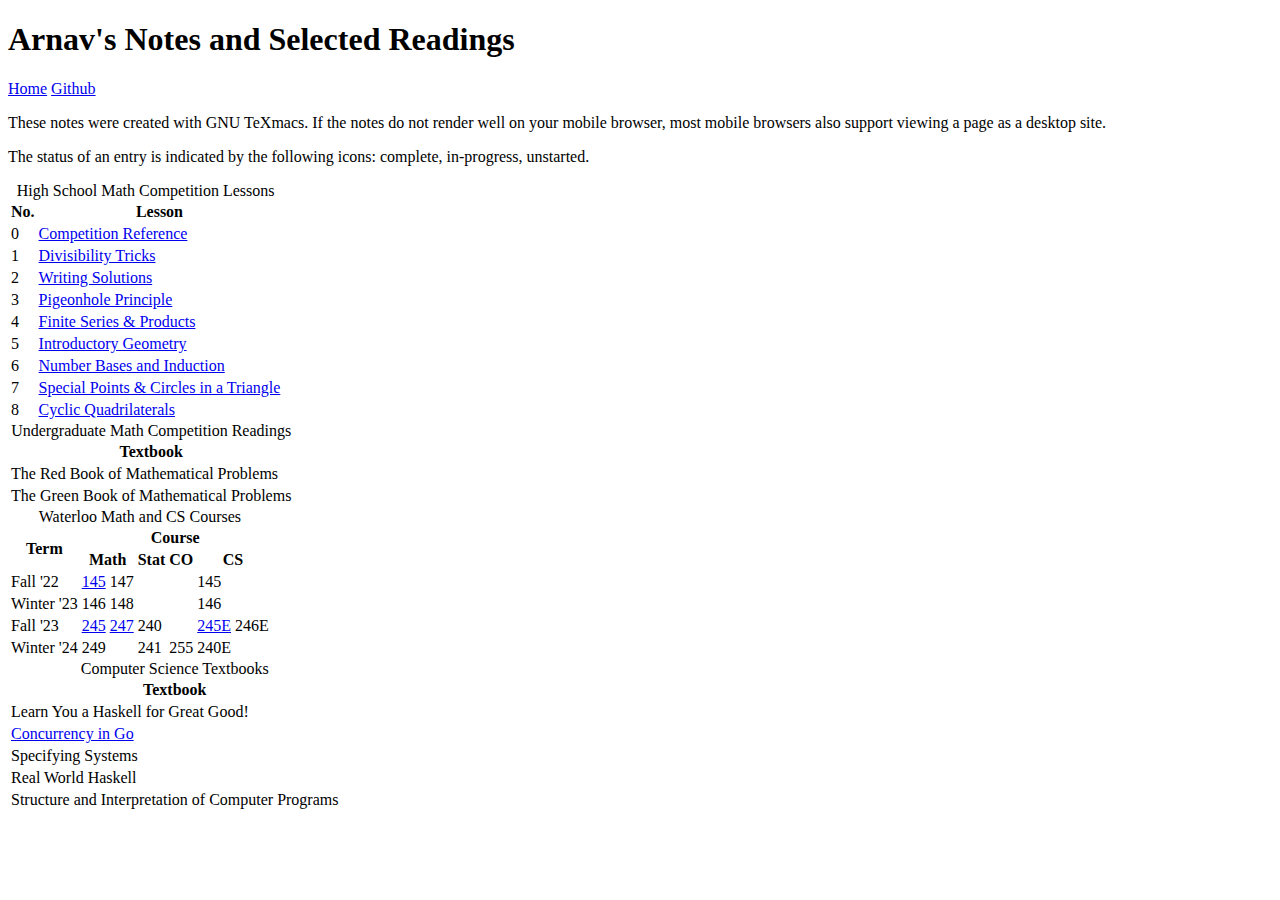
<file: index.html>
<!DOCTYPE html>
<html lang="en">
  <head>
    <title>Notes - Arnav Kumar</title>
    <link rel="stylesheet" href="https://arnavcs.github.io/style.css">
  </head>
  <body>
    <header>
      <h1>Arnav's Notes and Selected Readings</h1>
      <nav>
        <a href="https://arnavcs.github.io">Home</a>
        <a href="https://github.com/arnavcs/notes">Github</a>
      </nav>
    </header>
    <main>
      <p>These notes were created with GNU TeXmacs. If the notes do not render well on your mobile browser, most mobile browsers also support viewing a page as a desktop site.</p>
      <p>The status of an entry is indicated by the following icons: <span class="complete"></span>complete, <span class="in-progress"></span>in-progress, <span class="unstarted"></span>unstarted.</p>
      <section class="table-container">
        <table>
          <caption>High School Math Competition Lessons</caption>
          <thead>
            <tr>
              <th scope=col>No.</th>
              <th scope=col>Lesson</th>
            </tr>
          </thead>
          <tbody>
            <tr>
              <td>0</td>
              <td><span class="in-progress"></span><a href="./competition-notes/00-competition-reference/competition-reference.html">Competition Reference</a></td>
              <!-- IMC-1999-A1 IMC-1999-A3 IMC-2000-A1 MMO-1993-A1 -->
            </tr>
            <tr>
              <td>1</td>
              <td><span class="complete"></span><a href="./competition-notes/01-divisibility-tricks/divisibility-tricks.pdf">Divisibility Tricks</a></td>
              <!-- IMC-1999-A1 IMC-1999-A3 IMC-2000-A1 MMO-1993-A1 -->
            </tr>
            <tr>
              <td>2</td>
              <td><span class="complete"></span><a href="./competition-notes/02-writing-solutions/writing-solutions.pdf">Writing Solutions</a></td>
              <!-- -->
            </tr>
            <tr>
              <td>3</td>
              <td><span class="complete"></span><a href="./competition-notes/03-pigeonhole-principle/pigeonhole-principle.pdf">Pigeonhole Principle</a></td>
              <!-- SUMO-1961-8.4 HMC-1947 -->
            </tr>
            <tr>
              <td>4</td>
              <td><span class="complete"></span><a href="./competition-notes/04-finite-series-and-products/finite-series-and-products.pdf">Finite Series & Products</a></td>
              <!-- IMC-1999-A5 IMC-2009-A6 Brilliant -->
            </tr>
            <tr>
              <td>5</td>
              <td><span class="complete"></span><a href="./competition-notes/05-intro-geometry/intro-geometry.pdf">Introductory Geometry</a></td>
              <!-- IMC-1999-A2 IMC-1999-A4 IMC-1999-A7 IMC-1999-A10 IMC-2000-A7 IMC-2000-A9 -->
            </tr>
            <tr>
              <td>6</td>
              <td><span class="complete"></span><a href="./competition-notes/06-number-bases-and-induction/number-bases-and-induction.pdf">Number Bases and Induction</a></td>
              <!-- KJMO-2022-Q3 -->
            </tr>
            <tr>
              <td>7</td>
              <td><span class="complete"></span><a href="./competition-notes/07-points-in-a-triangle/points-in-a-triangle.pdf">Special Points & Circles in a Triangle</a></td>
              <!-- GEO-Cyclic-4 GEO-Triangle-2* GEO-Triangle-4* GEO-Triangle-5ab -->
            </tr>
            <tr>
              <td>8</td>
              <td><span class="complete"></span><a href="./competition-notes/08-cyclic-quadrilaterals/cyclic-quadrilaterals.pdf">Cyclic Quadrilaterals</a></td>
              <!-- GEO-Cyclic-1 GEO-Cyclic-2 GEO-Cyclic-3 GEO-Cyclic-5 KJMO-2022-Q1 -->
            </tr>
          </tbody>
        </table>
        <table>
          <caption>Undergraduate Math Competition Readings</caption>
          <thead>
            <tr>
              <th scope=col>Textbook</th>
            </tr>
          </thead>
          <tbody>
            <tr>
              <td><span class="in-progress"></span>The Red Book of Mathematical Problems</td>
            </tr>
            <tr>
              <td><span class="unstarted"></span>The Green Book of Mathematical Problems</td>
            </tr>
          </tbody>
        </table>
        <table>
          <caption>Waterloo Math and CS Courses</caption>
          <thead>
            <tr>
              <th scope=col rowspan=2>Term</th>
              <th scope=col colspan=7>Course</th>
            </tr>
            <tr>
              <th scope=col colspan=2>Math</th>
              <th scope=col colspan=1>Stat</th>
              <th scope=col colspan=1>CO</th>
              <th scope=col colspan=2>CS</th>
            </tr>
          </thead>
          <tbody>
            <tr>
              <td>Fall '22</td>
              <td><span class="in-progress"></span><a href="./course-notes/math145/math145.html">145</a></td>
              <td><span class="unstarted"></span><a>147</a></td>
              <td></td>
              <td></td>
              <td><span class="unstarted"></span><a>145</a></td>
              <td></td>
            </tr>
            <tr>
              <td>Winter '23</td>
              <td><span class="unstarted"></span><a>146</a></td>
              <td><span class="unstarted"></span><a>148</a></td>
              <td></td>
              <td></td>
              <td><span class="unstarted"></span><a>146</a></td>
              <td></td>
            </tr>
            <tr>
              <td>Fall '23</td>
              <td><span class="in-progress"></span><a href="./course-notes/math245/math245.html">245</a></td>
              <td><span class="in-progress"></span><a href="./course-notes/math247/math247.html">247</a></td>
              <td><span class="unstarted"></span><a>240</a></td>
              <td></td>
              <td><span class="in-progress"></span><a href="./course-notes/cs245e/cs245e.html">245E</a></td>
              <td><span class="unstarted"></span><a>246E</a></td>
            </tr>
            <tr>
              <td>Winter '24</td>
              <td><span class="unstarted"></span><a>249</a></td>
              <td></td>
              <td><span class="unstarted"></span><a>241</a></td>
              <td><span class="unstarted"></span><a>255</a></td>
              <td><span class="unstarted"></span><a>240E</a></td>
              <td></td>
            </tr>
          </tbody>
        </table>
        <table>
          <caption>Computer Science Textbooks</caption>
          <thead>
            <tr>
              <th scope=col>Textbook</th>
            </tr>
          </thead>
          <tbody>
            <tr>
              <td><span class="complete"></span>Learn You a Haskell for Great Good!</td>
            </tr>
            <tr>
              <td><span class="in-progress"></span><a href="./textbook-notes/concurrency-in-go/concurrency-in-go.html">Concurrency in Go</a></td>
            </tr>
            <tr>
              <td><span class="in-progress"></span>Specifying Systems</td>
            </tr>
            <tr>
              <td><span class="unstarted"></span>Real World Haskell</td>
            </tr>
            <tr>
              <td><div class="unstarted"></div>Structure and Interpretation of Computer Programs</td>
            </tr>
          </tbody>
        </table>
      </section>
    </main>
  </body>
</html>
</file>
